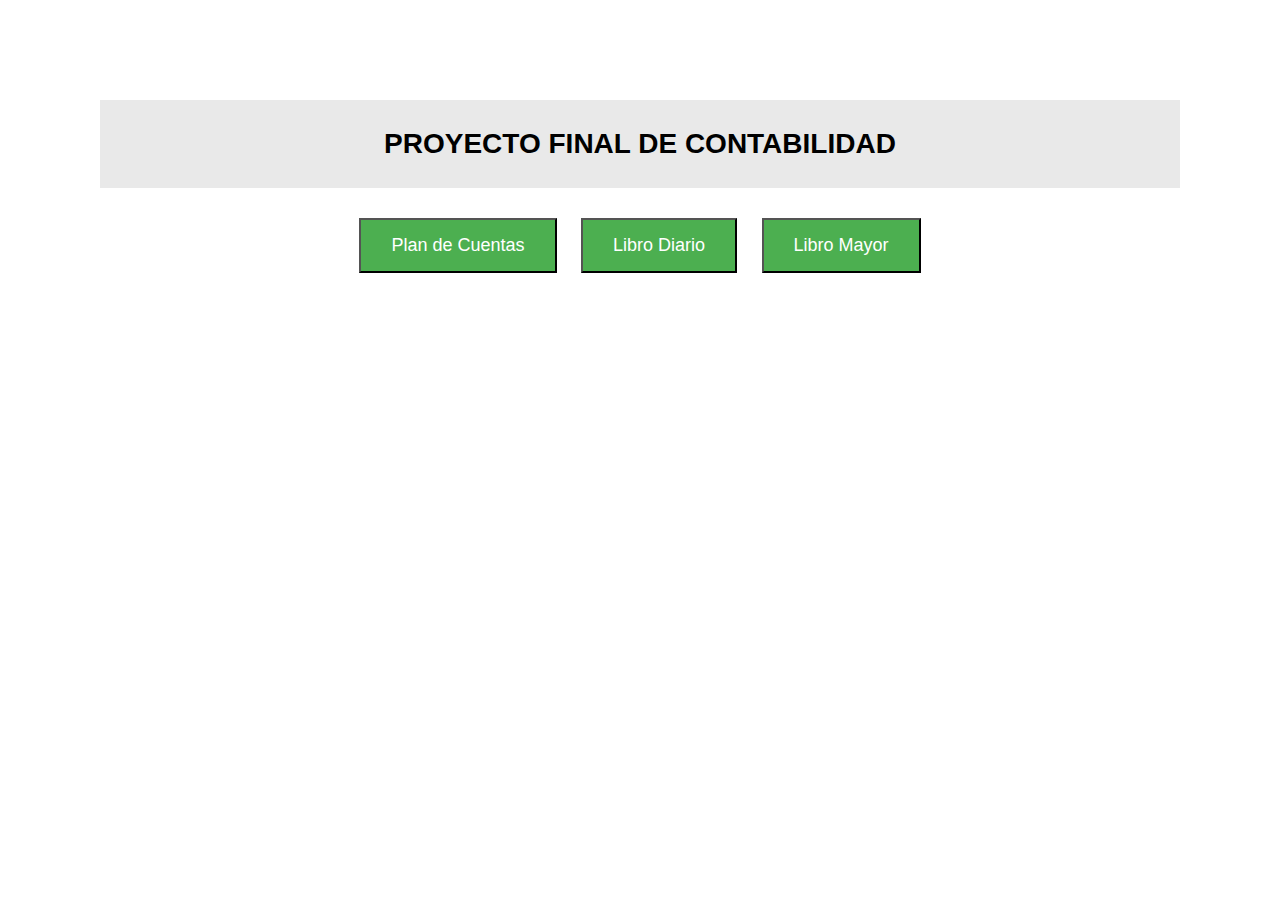
<file: Index.html>
<!DOCTYPE html>
<html lang="en">
<head>
    <meta charset="UTF-8">
    <meta name="viewport" content="width=device-width, initial-scale=1.0">
    <link rel="stylesheet" href="styles.css">
    <title>Página de Proyecto</title>
    <style>
        body {
            text-align: center;
            margin: 100px;
        }

        h1 {
            font-size: 28px;
            margin-bottom: 20px;
        }

        button {
            padding: 15px 30px;
            font-size: 18px;
            margin: 10px;
        }
    </style>
</head>
<body>
    <h1>PROYECTO FINAL DE CONTABILIDAD</h1>

    <button onclick="redirigirPagina('PlanDeCuentas/crudPlanDeCuenta.html')">Plan de Cuentas</button>
    <button onclick="redirigirPagina('LibroDiario/crudLibroDiario.html')">Libro Diario</button>
    <button onclick="redirigirPagina('LibroMayor/putLibroMayor.html')">Libro Mayor</button>

    <script>
        function redirigirPagina(pagina) {
            window.location.href = pagina;
        }
    </script>
</body>
</html>
</file>
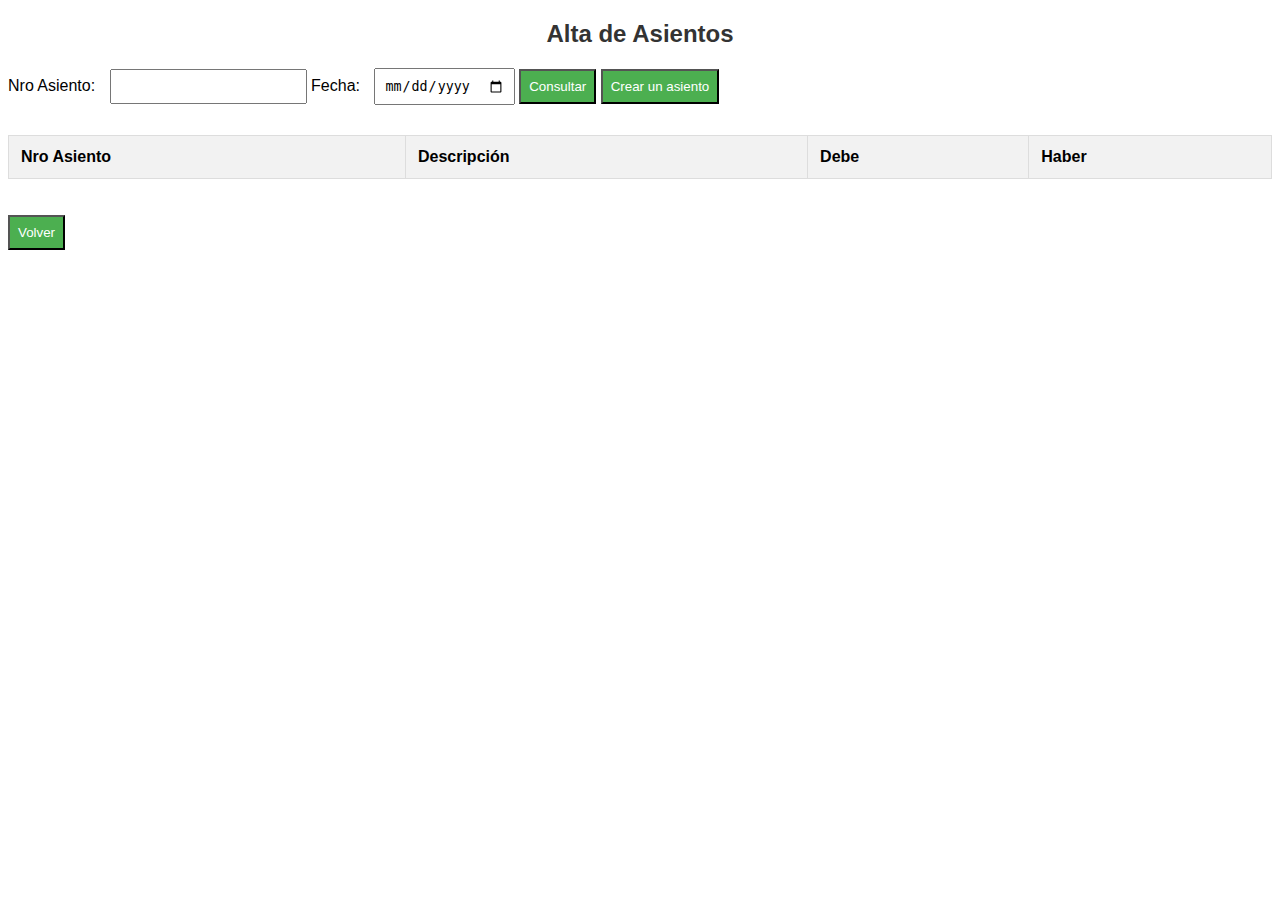
<file: libroDiario/crudLibroDiario.html>
<!DOCTYPE html>
<html lang="en">
<head>
    <meta charset="UTF-8">
    <meta name="viewport" content="width=device-width, initial-scale=1.0">
    <title>Alta de Asientos</title>
    <link rel="stylesheet" href="../styles.css">
</head>
<body>

    <h2>Alta de Asientos</h2>

    <form id="asientoForm">
        <label for="nroAsiento">Nro Asiento:</label>
        <input type="number" id="nroAsiento" name="nroAsiento">

        <label for="fecha">Fecha:</label>
        <input type="date" id="fecha" name="fecha" required>

        <button type="button" onclick="guardarAsiento()">Consultar</button>
        <button type="button" onclick="irAPostLibroDiario()">Crear un asiento</button>

        <table id="asientoTable">
            <thead>
                <tr>
                    <th>Nro Asiento</th>
                    <th>Descripción</th>
                    <th>Debe</th>
                    <th>Haber</th>
                </tr>
            </thead>
            <tbody id="asientoTableBody">
                <!-- Aquí se llenarán los datos de la base de datos -->
            </tbody>
        </table>
        

    </form>
    <br>
    <br>
    <!-- Botón "Volver" -->
    <button type="button" onclick="volverAIndex()">Volver</button>

    <script>
        function guardarAsiento() {
            // Obtener los valores ingresados
            
            var nroAsiento = document.getElementById('nroAsiento').value;
            const fecha = document.getElementById('fecha').value;
            if(nroAsiento==""){
                nroAsiento=0;
            }
            // Crear un objeto con los datos del asiento
            const asientoData = {
                nroAsiento: nroAsiento,
                fecha: fecha,
            };
            // Obtener el tipo deseado (en este caso, 'libro_diario')
            const tipo = 'libro_diario';

            // Realizar la solicitud GET para obtener los datos de la base de datos
            fetch(`apiLibroDiario.php?fecha=${fecha}&nroAsiento=${nroAsiento}&tipo=${tipo}`)
            .then(response => response.json())
            .then(data => {
                // Imprimir la respuesta JSON en la consola
                console.log('Respuesta del servidor:', data);

                // Llenar la tabla con los datos obtenidos
                llenarTabla(data);
            })
            .catch(error => console.error('Error al obtener datos:', error));
        }

            // Aquí deberías realizar la solicitud GET para obtener los datos de la base de datos
            // y luego llenar la tabla con esos datos
            // fetch('url_del_endpoint/' + nroAsiento)
            // .then(response => response.json())
            // .then(data => {
            //     // Llenar la tabla con los datos obtenidos
            //     llenarTabla(data);
            // })
            // .catch(error => console.error('Error al obtener datos:', error));
        

        function llenarTabla(data) {
            const tableBody = document.getElementById('asientoTableBody');
            tableBody.innerHTML = ''; // Limpiar el contenido actual de la tabla

            // Iterar sobre los datos y agregar filas a la tabla
            data.forEach(entry => {
                const row = document.createElement('tr');
                row.innerHTML = `<td>${entry.nroAsiento}</td><td>${entry.descripcion}</td><td>${entry.debe}</td><td>${entry.haber}</td>`;
                tableBody.appendChild(row);
            });

            // Agregar la última fila con la descripción "TOTAL" y los totales
            // const totalRow = document.createElement('tr');
            // totalRow.innerHTML = `<td></td><td>TOTAL</td><td>${data[data.length - 1].debe}</td><td>${data[data.length - 1].haber}</td>`;
            // tableBody.appendChild(totalRow);

        }

        function volverAIndex() {
            window.location.href = '../index.html'; // Ajusta la ruta según sea necesario
        }

        function irAPostLibroDiario() {
            window.location.href = 'postLibroDiario.html'; // Ajusta la ruta según sea necesario
        }
    </script>

</body>
</html>
</file>
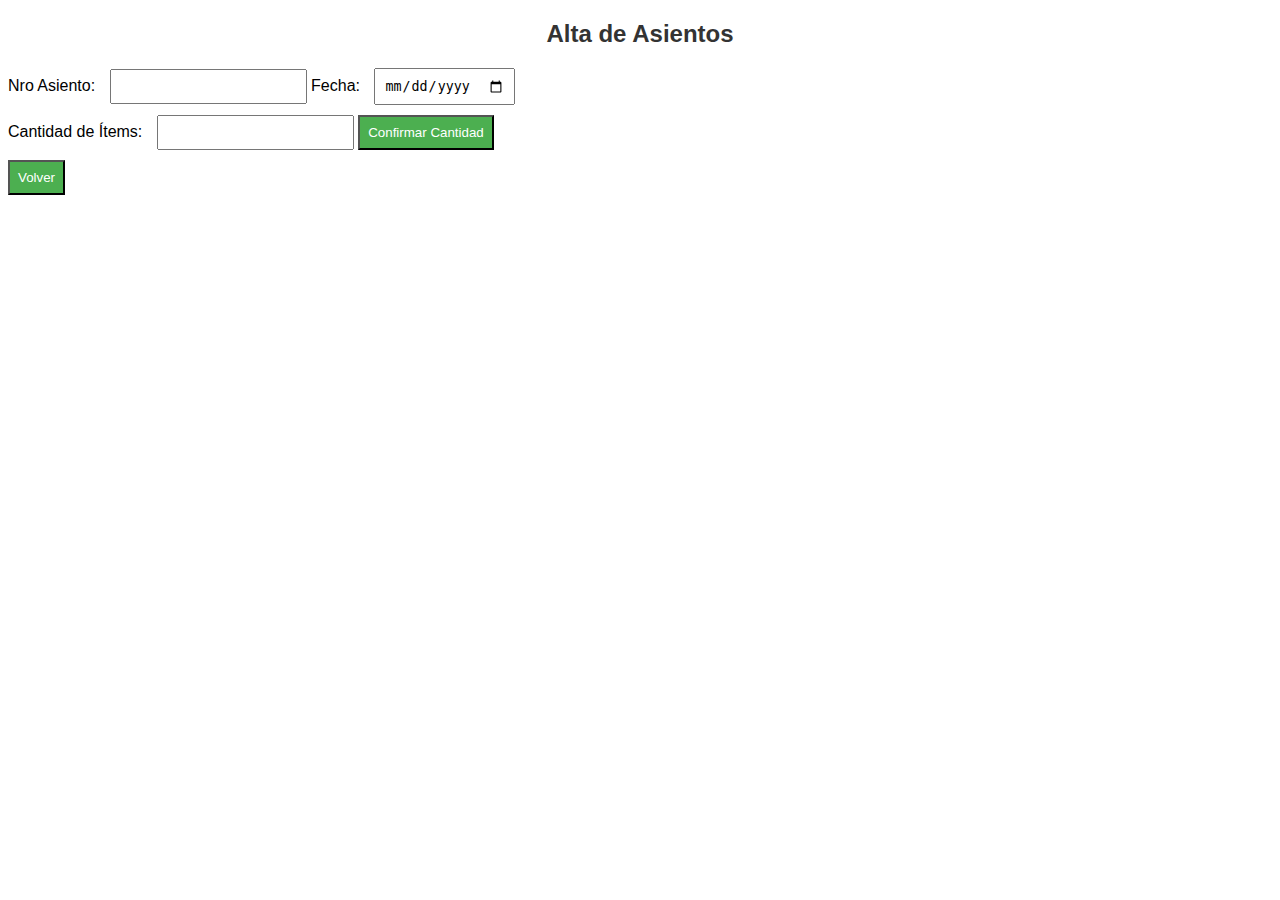
<file: libroDiario/postLibroDiario.html>
<!DOCTYPE html>
<html lang="en">
<head>
    <meta charset="UTF-8">
    <meta name="viewport" content="width=device-width, initial-scale=1.0">
    <title>Alta de Asientos</title>
    <link rel="stylesheet" href="../styles.css">
</head>
<body>

    <h2>Alta de Asientos</h2>

    <form id="configuracionAsientoForm">
        <label for="nroAsiento">Nro Asiento:</label>
        <input type="number" id="nroAsiento" name="nroAsiento" required>
        <label for="fecha">Fecha:</label>
        <input type="date" id="fecha" name="fecha" required><br>
        <label for="cantidadItems">Cantidad de Ítems:</label>
        <input type="number" id="cantidadItems" name="cantidadItems" required>
        <button type="button" onclick="configurarAsiento()">Confirmar Cantidad</button>
    </form>
    <button type="button" onclick="volver()">Volver</button>

    <script>
        function configurarAsiento() {
            // Obtener la cantidad de ítems ingresada
            const cantidadItems = document.getElementById('cantidadItems').value;

            // Validar que la cantidad de ítems sea un número positivo
            if (cantidadItems < 2) {
                alert("Los asientos contables deben tener minimo 2 movimientos");
                return;
            }

            // Eliminar el formulario existente si hay alguno
            const existingForm = document.getElementById('asientoForm');
            if (existingForm) {
                existingForm.remove();
            }

            // Crear un nuevo formulario con los campos necesarios
            const newForm = document.createElement('form');
            newForm.id = 'asientoForm';

            for (let i = 1; i <= cantidadItems; i++) {
                // Crear div contenedor para cada ítem
                const itemContainer = document.createElement('div');
                itemContainer.className = 'item-container';

                // Agregar campos para cada ítem
                itemContainer.innerHTML = `
                    <label for="tipoMovimiento${i}">Tipo de Movimiento ${i}:</label>
                    <select id="tipoMovimiento${i}" name="tipoMovimiento${i}" class="select-container" required>
                        <option value="debe">Debe</option>
                        <option value="haber">Haber</option>
                    </select>

                    <label for="importe${i}">Importe ${i}:</label>
                    <input type="number" id="importe${i}" name="importe${i}" required>

                    <label for="cuenta${i}">Cuenta ${i}:</label>
                    <select id="cuenta${i}" name="cuenta${i}" class="select-container" onchange="obtenerFKMayor(${i})" required></select>

                    <!-- Agregado: input para el código mayor -->
                    <input type="hidden" id="mayor${i}" name="mayor${i}">

                    <!-- Agregado: input para el código mayor -->
                    <input type="hidden" id="nroCuenta${i}" name="nroCuenta${i}">

                    <br><br>
                `;

                // Agregar el contenedor del ítem al formulario
                newForm.appendChild(itemContainer);
            }

            // Agregar el botón "Guardar Asiento"
            newForm.innerHTML += `<button type="button" onclick="guardarAsientos()">Guardar Asientos</button>`;

            // Agregar el nuevo formulario al cuerpo del documento
            document.body.appendChild(newForm);

            // Llenar el combobox al cargar la página
            llenarComboBox(cantidadItems);
        }

        // Función para llenar el combobox con las descripciones de la base de datos
        function llenarComboBox(cantidadItems) {
            // Cambié la URL para solicitar descripciones del plan de cuentas
            fetch('apiLibroDiario.php?tipo=descripciones_plan_de_cuentas')
            .then(response => response.json())
            .then(data => {
                // Iterar sobre los campos de cuenta en el formulario
                for (let i = 1; i <= cantidadItems; i++) {
                    // Obtener el elemento select (combobox)
                    const comboBox = document.getElementById(`cuenta${i}`);

                    // Limpiar opciones anteriores
                    comboBox.innerHTML = '';

                    const defaultOption = document.createElement('option');
                    defaultOption.value = ''; // Puedes asignar un valor específico si lo necesitas
                    defaultOption.text = '--Seleccione cuenta--';
                    comboBox.appendChild(defaultOption);


                    // Iterar sobre los datos y agregar opciones al combobox
                    data.forEach(description => {
                        const option = document.createElement('option');
                        option.value = description;
                        option.text = description;
                        comboBox.appendChild(option);
                    });
                }
            })
            .catch(error => console.error('Error al obtener datos:', error));
        }

        function obtenerDatos(index) {
            const selectedCuenta = document.getElementById(`cuenta${index}`).value;

            // Realizar la solicitud GET para obtener los datos requeridos
            fetch(`apiLibroDiario.php?tipo=datos_cuenta&cuenta=${selectedCuenta}`)
            .then(response => response.json())
            .then(data => {
                // Obtener el elemento input para el código mayor
                const inputMayor = document.getElementById(`mayor${index}`);
                console.log(inputMayor);  // Agrega esta línea
                // Obtener el elemento input para el nroCuenta
                const inputNroCuenta = document.getElementById(`nroCuenta${index}`);
                console.log(inputNroCuenta);  // Agrega esta línea

                // Llenar los inputs con los datos requeridos
                inputMayor.value = data.FK_mayor;
                inputNroCuenta.value = data.nroCuenta;

                // Imprimir valores en la consola
                    console.log(`Valores del ítem ${index}:`);
                    console.log(`mayor: ${data.FK_mayor}`);
                    console.log(`nroCuenta: ${data.nroCuenta}`);
            })
            .catch(error => console.error('Error al obtener datos de la cuenta:', error));
        }

        // Función para obtener el dato requerido (FK_mayor) al seleccionar una cuenta

        function obtenerFKMayor(index) {
            obtenerDatos(index);
        }

        function guardarAsientos() {
            // Obtener la cantidad de ítems ingresada
            const cantidadItems = document.getElementById('cantidadItems').value;

            // Variables para almacenar las sumas de los importes en el "Debe" y "Haber"
            let totalDebe = 0;
            let totalHaber = 0;

            // Recorrer todos los ítems
            for (let i = 1; i <= cantidadItems; i++) {
                // Obtener los elementos del formulario específico
                const tipoMovimiento = document.getElementById(`tipoMovimiento${i}`).value;
                const importe = parseFloat(document.getElementById(`importe${i}`).value);

                // Validar que el importe sea mayor a 0
                if (importe <= 0 || isNaN(importe)) {
                    alert(`El importe ingresado en el ítem ${i} debe ser mayor a 0.`);
                    return; // Salir de la función si el importe no es válido
                }

                // Sumar al "Debe" o "Haber" según corresponda
                if (tipoMovimiento === 'debe') {
                    totalDebe += importe;
                } else {
                    totalHaber += importe;
                }

                // Obtener el valor seleccionado en el combo de cuenta
                const cuentaSeleccionada = document.getElementById(`cuenta${i}`).value;

                // Verificar si el usuario seleccionó "--Seleccione cuenta--"
                if (cuentaSeleccionada === '') {
                    alert(`Por favor, seleccione una cuenta para el ítem ${i}.`);
                    return; // Salir de la función si no se ha seleccionado una cuenta
                }
            }

            // Verificar si el total del "Debe" es igual al total del "Haber"
            if (totalDebe !== totalHaber) {
                alert('La suma de los importes en "Debe" no es igual a la suma en "Haber".');
                return; // Salir de la función si no son iguales
            }
            alert("Asiento guardado con exito!")
            // Si pasa todas las validaciones, llamar a la función guardarAsiento(index) para cada ítem
            for (let i = 1; i <= cantidadItems; i++) {
                guardarAsiento(i);
            }
            redirigirPagina('crudLibroDiario.html')
        }

        // Función para guardar el asiento
        function guardarAsiento(index) {
            // Obtener los elementos del formulario específico
            const nroAsiento = document.getElementById(`nroAsiento`).value;
            const fecha = document.getElementById(`fecha`).value;
            const tipoMovimiento = document.getElementById(`tipoMovimiento${index}`).value;
            const importe = document.getElementById(`importe${index}`).value;
            const mayor = document.getElementById(`mayor${index}`).value;
            const nroCuenta = document.getElementById(`nroCuenta${index}`).value;

            if (!nroAsiento || !fecha || !tipoMovimiento || !importe || !nroCuenta || !mayor) {
                console.error('Alguno de los elementos del formulario no existe.');
                return;
            }

            // Crear un objeto con los datos del formulario
            const data = {
                nroAsiento: nroAsiento,
                fecha: fecha,
                tipoMovimiento: tipoMovimiento,
                importe: importe,
                mayor: mayor,
                nroCuenta: nroCuenta
            };

            // Realizar la solicitud POST para enviar los datos a apiLibroDiario.php
            fetch('apiLibroDiario.php', {
                method: 'POST',
                headers: {
                    'Content-Type': 'application/json',
                },
                body: JSON.stringify(data),
            })
            .then(response => response.json())
            .then(data => {
                // Manejar la respuesta del servidor
                console.log(`Respuesta del servidor para el ítem ${index}:`, data);
                // Aquí puedes realizar acciones adicionales si es necesario
            })
            .catch(error => {
                console.error('Error:', error);
                // Aquí puedes manejar errores específicos del lado del cliente
            });
        }
        function volver() {
            window.location.href = 'crudLibroDiario.html';
        }

        function redirigirPagina(pagina) {
            window.location.href = pagina;
        }
    </script>

</body>
</html>
</file>
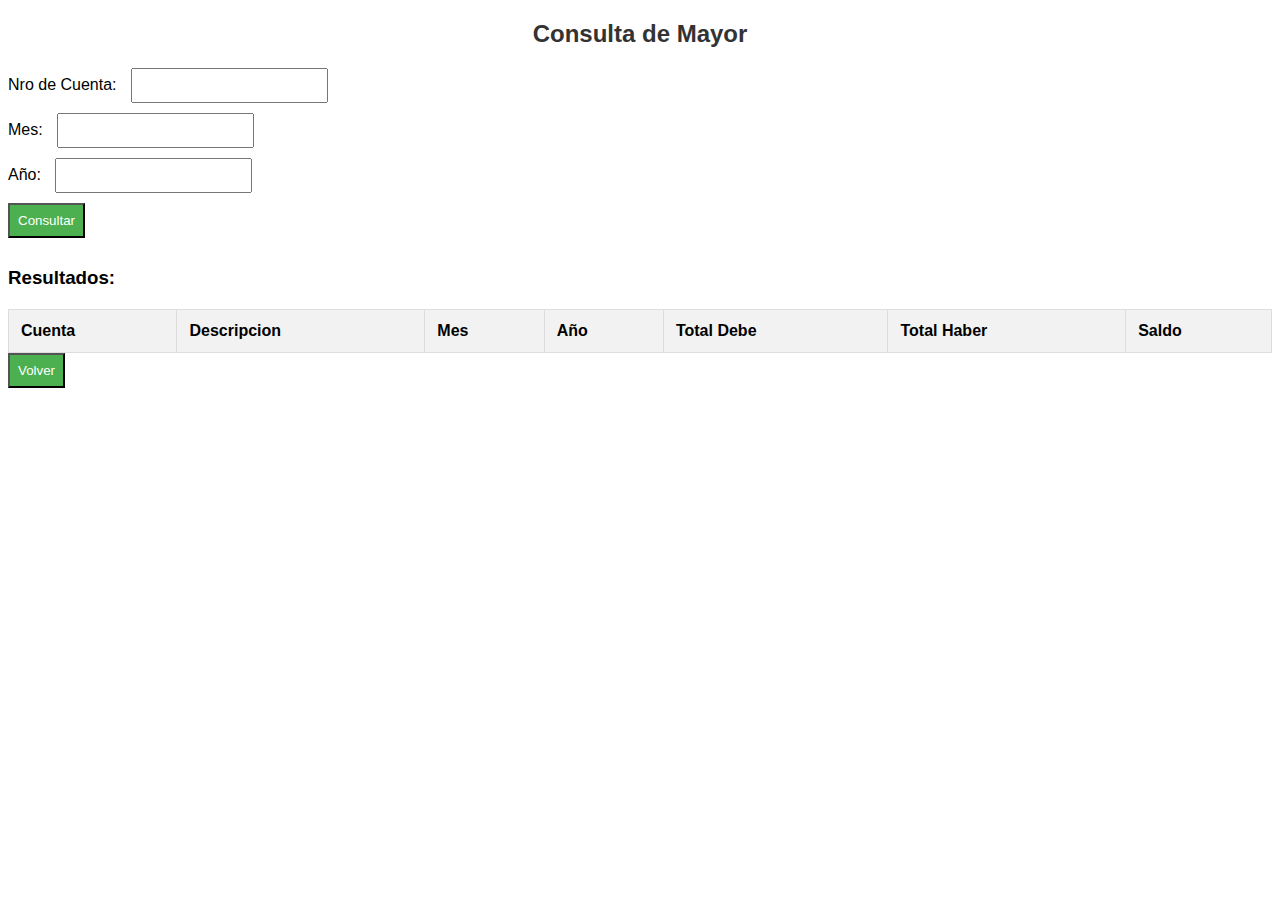
<file: LibroMayor/putLibroMayor.html>
<!DOCTYPE html>
<html lang="es">
<head>
    <meta charset="UTF-8">
    <title>Consulta de Mayor</title>
    <link rel="stylesheet" href="../styles.css">
</head>
<body>
    <h2>Consulta de Mayor</h2>
    <form id="consultaForm">
        <label for="nroCuenta">Nro de Cuenta:</label>
        <input type="text" id="nroCuenta" name="nroCuenta" required><br>
        
        <label for="mes">Mes:</label>
        <input type="text" id="mes" name="mes" required><br>
        
        <label for="anio">Año:</label>
        <input type="text" id="anio" name="anio" required><br>
        
        <button type="button" onclick="consultarMayor()">Consultar</button>
    </form>

    <div id="resultado">
        <h3>Resultados:</h3>
        <table id="tablaResultado">
            <thead>
                <tr>
                    <th>Cuenta</th>
                    <th>Descripcion</th>
                    <th>Mes</th>
                    <th>Año</th>
                    <th>Total Debe</th>
                    <th>Total Haber</th>
                    <th>Saldo</th>
                </tr>
            </thead>
            <tbody></tbody>
        </table>
    </div>

    <button type="button" onclick="volver()">Volver</button>

    <script>
        function consultarMayor() {
            // Obtener valores del formulario
            var nroCuenta = document.getElementById("nroCuenta").value;
            var mes = document.getElementById("mes").value;
            var anio = document.getElementById("anio").value;

            // Construir la URL de la API
            var apiUrl = "apiLibroMayor.php?nroCuenta=" + nroCuenta + "&mes=" + mes + "&anio=" + anio;

            // Realizar la solicitud AJAX
            fetch(apiUrl)
                .then(response => response.json()) // Cambiado a response.json()
                .then(data => {
                    // Mostrar los resultados en la tabla
                    mostrarResultados(data);
                })
                .catch(error => console.error('Error:', error));
        }

        function mostrarResultados(data) {
            // Obtener la referencia de la tabla
            var tablaResultado = document.getElementById("tablaResultado");

            // Limpiar el cuerpo de la tabla
            tablaResultado.getElementsByTagName('tbody')[0].innerHTML = '';

            // Iterar sobre los resultados y agregar filas a la tabla
            data.forEach(function(row) {
                var newRow = tablaResultado.getElementsByTagName('tbody')[0].insertRow();
                newRow.insertCell(0).textContent = row.nroCuenta;
                newRow.insertCell(1).textContent = row.descripcion;
                newRow.insertCell(2).textContent = row.mes;
                newRow.insertCell(3).textContent = row.anio;
                newRow.insertCell(4).textContent = row.total_debe;
                newRow.insertCell(5).textContent = row.total_haber;
                newRow.insertCell(6).textContent = row.saldo;
            });
        }

        function volver() {
            window.location.href = '../index.html';
        }
    </script>
</body>
</html>
</file>
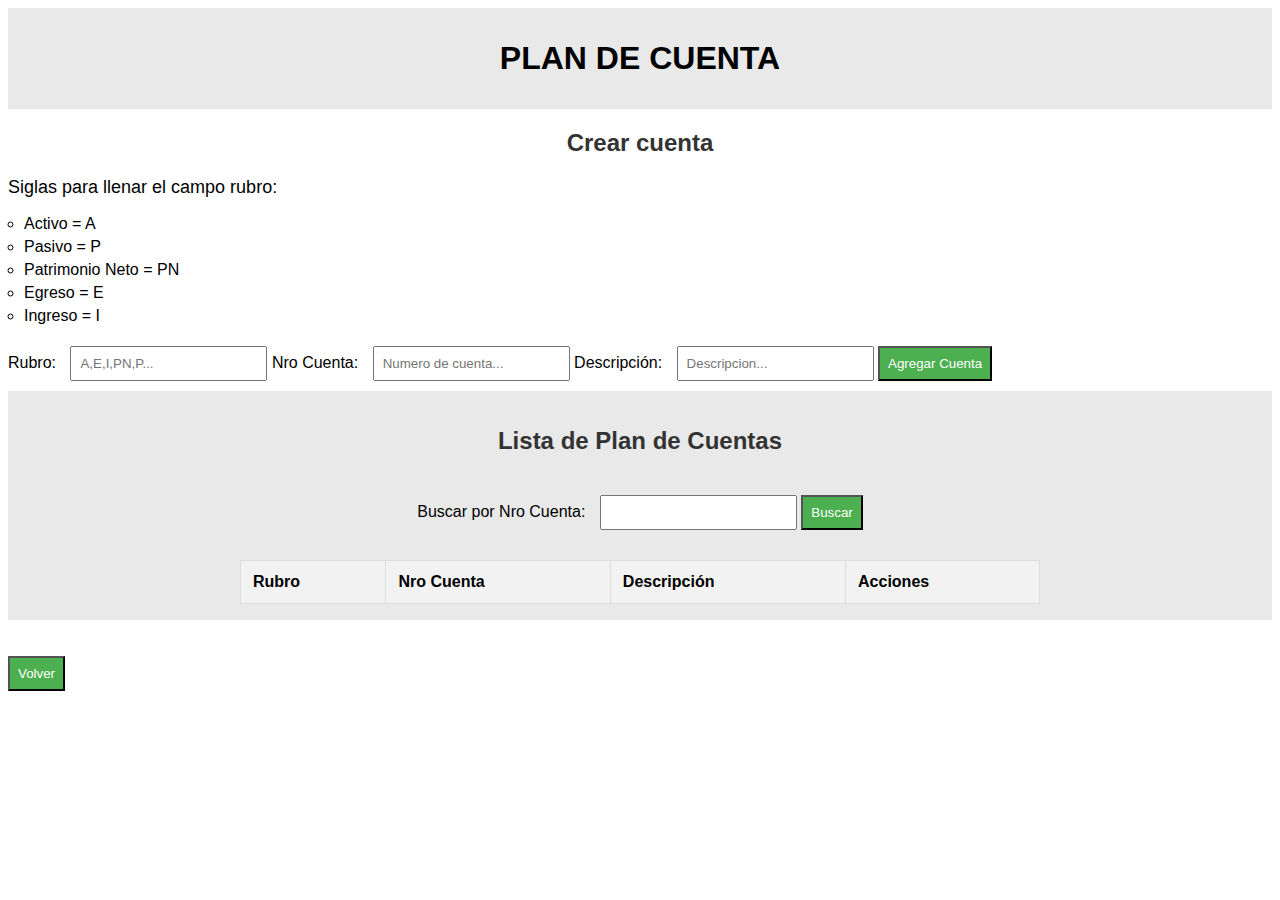
<file: PlanDeCuentas/crudPlanDeCuenta.html>
<!DOCTYPE html>
<html lang="en">
<head>
    <meta charset="UTF-8">
    <meta name="viewport" content="width=device-width, initial-scale=1.0">
    <title>Lista de Plan de Cuentas</title>
    <link rel="stylesheet" href="../styles.css">
</head>
<body>
    <h1>PLAN DE CUENTA</h1>
    <h2>Crear cuenta</h2>

    <form id="addForm">
        <p>Siglas para llenar el campo rubro:</p>
        <ul>
            <li>Activo = A</li>
            <li>Pasivo = P</li>
            <li>Patrimonio Neto = PN</li>
            <li>Egreso = E</li>
            <li>Ingreso = I</li>
        </ul>
        <label for="addRubro">Rubro:</label>
        <input type="text" id="addRubro" name="addRubro" required placeholder="A,E,I,PN,P...">
        <label for="addNroCuenta">Nro Cuenta:</label>
        <input type="number" id="addNroCuenta" name="addNroCuenta" required placeholder="Numero de cuenta...">
        <label for="addDescripcion">Descripción:</label>
        <input type="text" id="addDescripcion" name="addDescripcion" required placeholder="Descripcion...">
        <button type="button" onclick="addAccount()">Agregar Cuenta</button>
    </form>
    <div class="second">
        <h2>Lista de Plan de Cuentas</h2>

        <!-- Formulario de búsqueda -->
        <div class="buscador">
            <form id="searchForm">
                <label for="searchNroCuenta">Buscar por Nro Cuenta:</label>
                <input type="text" id="searchNroCuenta" name="searchNroCuenta">
                <button type="button" onclick="searchPlan()">Buscar</button>
            </form>
        </div>
        <div class="table-container">
            <table border="1">
                <thead>
                    <tr>
                        <th>Rubro</th>
                        <th>Nro Cuenta</th>
                        <th>Descripción</th>
                        <th>Acciones</th>
                    </tr>
                </thead>
                <tbody id="tableBody"></tbody>
            </table>
        </div>
    </div>

    <br>
    <br>
            
    <!-- Botón "Volver" -->
    <button type="button" onclick="volverAIndex()">Volver</button>
<script>
// Mover la función searchPlan fuera del bloque DOMContentLoaded
function addAccount() {
    var addRubro = document.getElementById("addRubro").value.toUpperCase();
    var addNroCuenta = document.getElementById("addNroCuenta").value;
    var addDescripcion = document.getElementById("addDescripcion").value;

    var requestData = {
        rubro: addRubro,
        nroCuenta: addNroCuenta,
        descripcion: addDescripcion
    };

    // Hacer la solicitud Fetch al endpoint de la API para verificar si el número de cuenta ya existe
    fetch("apiPlanDeCuentas.php?nroCuenta=" + addNroCuenta)
        .then(response => response.json())
        .then(data => {
            if (data.length > 0) {
                // El número de cuenta ya existe, mostrar alerta
                window.alert("Error al crear cuenta. El número de cuenta ya existe.");
            } else {
                // El número de cuenta no existe, proceder con la adición
                if (addRubro === "A" || addRubro === "E" || addRubro === "I" || addRubro === "P" || addRubro === "PN") {
                    // Hacer la solicitud Fetch al endpoint de la API para agregar una nueva cuenta
                    fetch("apiPlanDeCuentas.php", {
                        method: 'POST',
                        headers: {
                            'Content-Type': 'application/json',
                        },
                        body: JSON.stringify(requestData)
                    })
                    .then(response => response.json())
                    .then(message => {
                        alert(message.message);
                        // Actualizar la lista después de agregar una nueva cuenta
                        cargarDatosEnTabla();
                    })
                    .catch(error => console.error("Error al agregar la cuenta:", error));
                } else {
                    window.alert("Error al crear cuenta. Debe ingresar un rubro válido.");
                }
            }
        })
        .catch(error => console.error("Error al verificar el número de cuenta:", error));
        
}

function searchPlan() {
    var searchNroCuenta = document.getElementById("searchNroCuenta").value;
    
    // Hacer la solicitud Fetch al endpoint de la API con el parámetro de búsqueda
    fetch("apiPlanDeCuentas.php?nroCuenta=" + searchNroCuenta)
        .then(response => response.json())
        .then(data => {
            // Limpiar la tabla
            var tableBody = document.getElementById("tableBody");
            tableBody.innerHTML = "";

            // Verificar si data es un array antes de iterar
            if (Array.isArray(data)) {
                // Iterar sobre los datos y agregar filas a la tabla
                data.forEach(function (row) {
                    var tr = document.createElement("tr");

                    var rubroTd = document.createElement("td");
                    rubroTd.textContent = row.rubro;
                    tr.appendChild(rubroTd);

                    var nroCuentaTd = document.createElement("td");
                    nroCuentaTd.textContent = row.nroCuenta;
                    tr.appendChild(nroCuentaTd);

                    var descripcionTd = document.createElement("td");
                    descripcionTd.textContent = row.descripcion;
                    tr.appendChild(descripcionTd);

                    var accionesTd = document.createElement("td");

                    // Botón para modificar
                    var modificarBtn = document.createElement("button");
                    modificarBtn.textContent = "Modificar";
                    modificarBtn.addEventListener("click", function() {
                        // Llamar a la función para modificar
                        modificarCuenta(row.nroCuenta, row.rubro, row.descripcion);
                    });
                    accionesTd.appendChild(modificarBtn);

                    // Botón para borrar
                    var borrarBtn = document.createElement("button");
                    borrarBtn.textContent = "Borrar";
                    borrarBtn.addEventListener("click", function() {
                        if (confirm("¿Estás seguro de que quieres borrar esta cuenta?")) {
                            // Llamar a la función para borrar
                            borrarCuenta(row.nroCuenta, row.rubro);
                        }
                    });
                    accionesTd.appendChild(borrarBtn);

                    tr.appendChild(accionesTd);

                    tableBody.appendChild(tr);
                });
            } else {
                console.log("No se encontraron registros.");
            }
        })
        .catch(error => console.error("Error al realizar la búsqueda:", error));
}



document.addEventListener("DOMContentLoaded", function() {
    cargarDatosEnTabla();
});

function cargarDatosEnTabla() {
    // Hacer la solicitud Fetch al endpoint de la API para obtener todos los registros al cargar la página
    fetch("apiPlanDeCuentas.php")
        .then(response => response.json())
        .then(data => {
            // Obtener el elemento de la tabla
            var tableBody = document.getElementById("tableBody");

            // Limpiar la tabla antes de agregar nuevas filas
            tableBody.innerHTML = "";

            // Iterar sobre los datos y agregar filas a la tabla
            data.forEach(function(row) {
                var tr = document.createElement("tr");

                var rubroTd = document.createElement("td");
                rubroTd.textContent = row.rubro;
                tr.appendChild(rubroTd);

                var nroCuentaTd = document.createElement("td");
                nroCuentaTd.textContent = row.nroCuenta;
                tr.appendChild(nroCuentaTd);

                var descripcionTd = document.createElement("td");
                descripcionTd.textContent = row.descripcion;
                tr.appendChild(descripcionTd);

                var accionesTd = document.createElement("td");

                // Botón para modificar
                var modificarBtn = document.createElement("button");
                modificarBtn.textContent = "Modificar";
                modificarBtn.addEventListener("click", function() {

                    modificarCuenta(row.nroCuenta,row.rubro,row.descripcion);
                });
                accionesTd.appendChild(modificarBtn);

                // Botón para borrar
                var borrarBtn = document.createElement("button");
                borrarBtn.textContent = "Borrar";
                borrarBtn.addEventListener("click", function() {
                    if (confirm("¿Estás seguro de que quieres borrar esta cuenta?")) {
                        borrarCuenta(row.nroCuenta,row.rubro);
                    }
                });
                accionesTd.appendChild(borrarBtn);

                tr.appendChild(accionesTd);

                tableBody.appendChild(tr);
            });
        })
        .catch(error => console.error("Error al obtener los datos:", error));
}

function borrarCuenta(nroCuenta, rubro) {
    // Datos para enviar en el cuerpo de la solicitud
    var requestData = {
        rubro: rubro,
        nroCuenta: nroCuenta,
        accion: 'borrar'
    };

    // Hacer la solicitud Fetch al endpoint de la API para borrar la cuenta
    fetch("apiPlanDeCuentas.php", {
        method: 'DELETE', // Método HTTP para borrar (puedes ajustar esto según tu backend)
        headers: {
            'Content-Type': 'application/json', // Cambiado a JSON
        },
        body: JSON.stringify(requestData) // Convertir datos a JSON
    })
    .then(response => response.json())
    .then(data => {
        if (data && data.message) {
            alert(data.message);
        } else {
            console.error("Respuesta inesperada del servidor:", data);
        }
        // Actualizar la lista después de borrar la cuenta
        cargarDatosEnTabla();
    })
    .catch(error => console.error("Error al borrar la cuenta:", error));
}


function modificarCuenta(nroCuenta, rubro, descripcion) {
    // Redirigir a putPDC.html con los parámetros necesarios
    window.location.href = `putPlanDeCuenta.html?nroCuenta=${nroCuenta}&rubro=${rubro}&descripcion=${descripcion}`;

}
function volverAIndex() {
    window.location.href = '../index.html'; // Ajusta la ruta según sea necesario
}

</script>

</body>
</html>
</file>
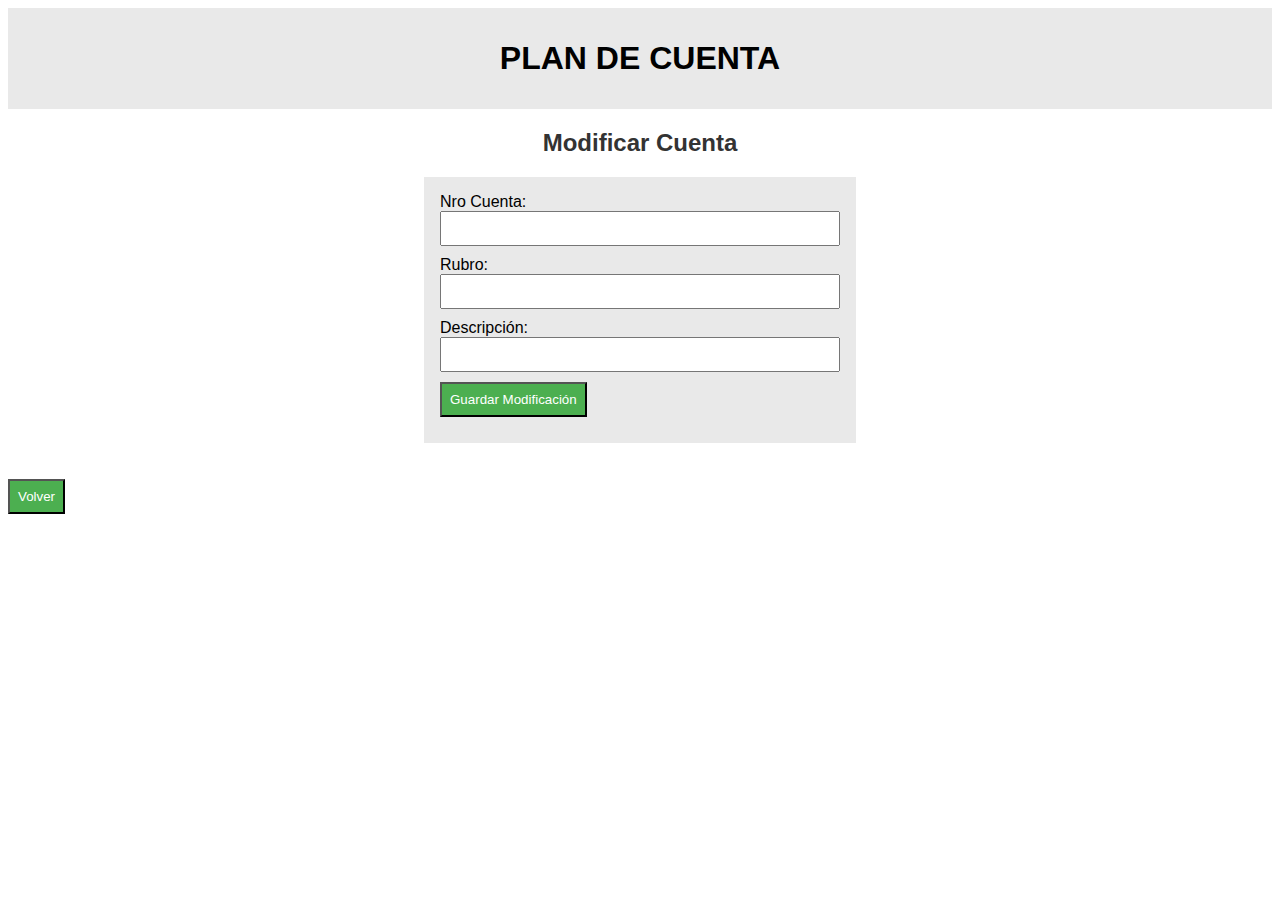
<file: PlanDeCuentas/putPlanDeCuenta.html>
<!DOCTYPE html>
<html lang="en">
<head>
    <meta charset="UTF-8">
    <meta name="viewport" content="width=device-width, initial-scale=1.0">
    <title>Modificar Cuenta</title>
    <link rel="stylesheet" href="../styles.css">
</head>
<body>
    <h1>PLAN DE CUENTA</h1>
    <h2>Modificar Cuenta</h2>
    <div class="put">
        <label for="modNroCuenta">Nro Cuenta:</label>
        <input type="number" id="modNroCuenta" name="modNroCuenta" readonly required><br>

        <label for="modRubro">Rubro:</label>
        <input type="text" id="modRubro" name="modRubro" required><br>
        
        <label for="modDescripcion">Descripción:</label>
        <input type="text" id="modDescripcion" name="modDescripcion" required><br>
        
        <button type="button" onclick="guardarModificacion()">Guardar Modificación</button>
    </div>
    <br>
    <br>
        
    <!-- Botón "Volver" -->
    <button type="button" onclick="volverAIndex()">Volver</button>
    <script>
        // Obtener parámetros de la URL
        const urlParams = new URLSearchParams(window.location.search);
        const rubro = urlParams.get('rubro');
        const nroCuenta = urlParams.get('nroCuenta');
        const descripcion = urlParams.get('descripcion');

        // Asignar valores a los campos
        document.getElementById('modRubro').value = rubro;
        document.getElementById('modNroCuenta').value = nroCuenta;
        document.getElementById('modDescripcion').value = descripcion;

        // Función para guardar la modificación
        function guardarModificacion() {
            // Obtener los valores modificados
            const modRubro = document.getElementById('modRubro').value.toUpperCase();
            const modNroCuenta = document.getElementById('modNroCuenta').value;
            const modDescripcion = document.getElementById('modDescripcion').value;

            // Validar rubro
            if (modRubro === "A" || modRubro === "E" || modRubro === "I" || modRubro === "P" || modRubro === "PN") {
                // Datos para enviar en la solicitud
                const requestData = {
                    rubro: modRubro,
                    nroCuenta: modNroCuenta,
                    descripcion: modDescripcion,
                    accion: 'modificar'
                };

                // Hacer la solicitud Fetch al endpoint de la API para modificar la cuenta
                fetch("apiPlanDeCuentas.php", {
                    method: 'PUT',
                    headers: {
                        'Content-Type': 'application/json',
                    },
                    body: JSON.stringify(requestData)
                })
                .then(response => response.json())
                .then(data => {
                    if (data && data.message) {
                        alert(data.message);
                    } else {
                        console.error("Respuesta inesperada del servidor:", data);
                    }
                    console.log("modRubro:", modRubro);
                    console.log("modNroCuenta:", modNroCuenta);
                    console.log("modDescripcion:", modDescripcion);
                    // Cerrar la ventana después de guardar las modificaciones
                    window.location.href = `crudPlanDeCuenta.html`;
                    // Puedes redirigir a otra página si lo deseas
                })
                .catch(error => console.error("Error al modificar la cuenta:", error));
            } else {
                alert("Por favor ingrese un rubro válido. Los rubros son: \n Activo=A\nPasivo=P\nPatrimonio neto=PN\nIngreso=I\nEgreso=E");
            }
        }

        function volverAIndex() {
            window.location.href = 'crudPlanDeCuenta.html'; // Ajusta la ruta según sea necesario
        }
    </script>

</body>
</html>
</file>
<file: styles.css>
body {
    font-family: Arial, sans-serif;
    /*margin: 20px;*/
    
}

h2 {
    color: #333;
    text-align: center;
    
}

table {
    border-collapse: collapse;
    width: 100%;
    margin-top: 20px;
}

table, th, td {
    border: 1px solid #ddd;
}

th, td {
    padding: 12px;
    text-align: left;
}

th {
    background-color: #f2f2f2;
}

form {
    margin-top: 20px;
}

label {
    margin-right: 10px;
}

input, button {
    padding: 8px;
    margin-bottom: 10px;
}

button {
    background-color: #4caf50;
    color: white;
    cursor: pointer;
}

p {
    font-size: 18px;
    margin-bottom: 1px;
}
  
  /* Estilo para la lista <ul> */
ul {
    list-style-type:circle;
    padding: 1em;
    margin: 0;
}
  
  /* Estilo para los elementos <li> dentro de la lista */
li {
    font-size: 16px;
    margin-bottom: 5px;
}

.put {
    padding: 1em;
    margin: 0 auto; /* Esto centra el div horizontalmente */
    background-color: rgba(211, 211, 211, 0.5);
    max-width: 400px; /* Puedes ajustar esto según el ancho deseado */
}

.second {
    padding: 1em;
    margin: 0 auto; /* Esto centra el div horizontalmente */
    background-color: rgba(211, 211, 211, 0.5);
    
}

.table-container {
    max-width: 800px; /* Puedes ajustar este valor según tus preferencias */
    margin: 0 auto;   /* Centra el contenedor horizontalmente */
}

.buscador {
    text-align: center;
    margin-top: 20px; /* Ajusta el margen superior según sea necesario */
}

#searchForm {
    display: inline-block;
}
  
h1{
    margin:0;
    padding: 1em;
    text-align: center;
    background-color: rgba(211, 211, 211, 0.5);
}

.put input {
    width: 100%; /* Esto hace que los inputs ocupen el 100% del ancho del contenedor */
    box-sizing: border-box; /* Esto asegura que el ancho incluya el relleno y el borde */
    margin-bottom: 10px; /* Esto añade espacio entre los inputs */
}

.select-container {
    margin-bottom: 20px;
  }
</file>
